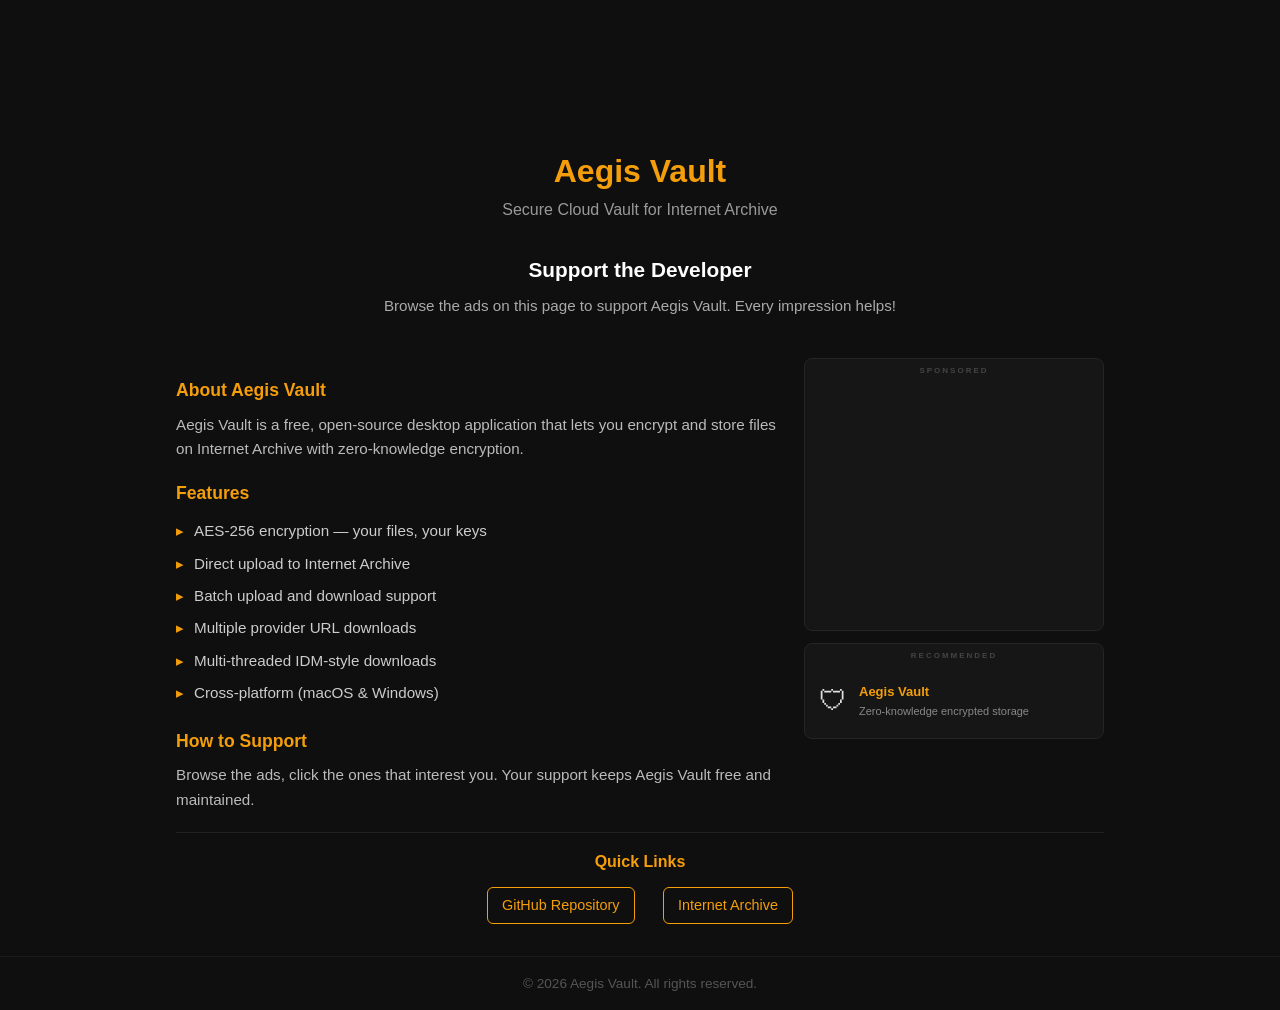
<file: index.html>
<!DOCTYPE html>
<html lang="en">
<head>
    <meta charset="UTF-8">
    <meta name="viewport" content="width=device-width, initial-scale=1.0">
    <title>Aegis Vault - Support the Developer</title>
    <link rel="stylesheet" href="style.css">
</head>
<body>

    <!-- AD: 728x90 Banner -->
    <div id="ad-top" class="ad-slot"></div>

    <div class="content">
        <header>
            <h1>Aegis Vault</h1>
            <p class="tagline">Secure Cloud Vault for Internet Archive</p>
        </header>

        <section class="hero">
            <h2>Support the Developer</h2>
            <p>Browse the ads on this page to support Aegis Vault. Every impression helps!</p>
        </section>

        <div class="ad-row">
            <main class="main-text">
                <h3>About Aegis Vault</h3>
                <p>Aegis Vault is a free, open-source desktop application that lets you encrypt and store files on Internet Archive with zero-knowledge encryption.</p>

                <h3>Features</h3>
                <ul>
                    <li>AES-256 encryption — your files, your keys</li>
                    <li>Direct upload to Internet Archive</li>
                    <li>Batch upload and download support</li>
                    <li>Multiple provider URL downloads</li>
                    <li>Multi-threaded IDM-style downloads</li>
                    <li>Cross-platform (macOS & Windows)</li>
                </ul>

                <h3>How to Support</h3>
                <p>Browse the ads, click the ones that interest you. Your support keeps Aegis Vault free and maintained.</p>
            </main>

            <!-- SIDEBAR: 300x250 Banner (isolated iframe) -->
            <aside class="sidebar-col">
                <div class="sponsor-card">
                    <div class="sponsor-label">SPONSORED</div>
                    <div class="ad-sidebar-slot" id="ad-sidebar-slot"></div>
                </div>

                <div class="sponsor-card">
                    <div class="sponsor-label">RECOMMENDED</div>
                    <div class="native-promo">
                        <div class="promo-icon">&#x1F6E1;</div>
                        <div class="promo-text">
                            <strong>Aegis Vault</strong>
                            <span>Zero-knowledge encrypted storage</span>
                        </div>
                    </div>
                </div>
            </aside>
        </div>

        <section class="links">
            <h3>Quick Links</h3>
            <a href="https://github.com/sarvar975853-sketch/internet-archive-cloud-vault" target="_blank">GitHub Repository</a>
            <a href="https://archive.org" target="_blank">Internet Archive</a>
        </section>
    </div>

    <footer>
        <p>&copy; 2026 Aegis Vault. All rights reserved.</p>
    </footer>

    <script src="loader.js"></script>
    <script src="ads.js"></script>
</body>
</html>
</file>
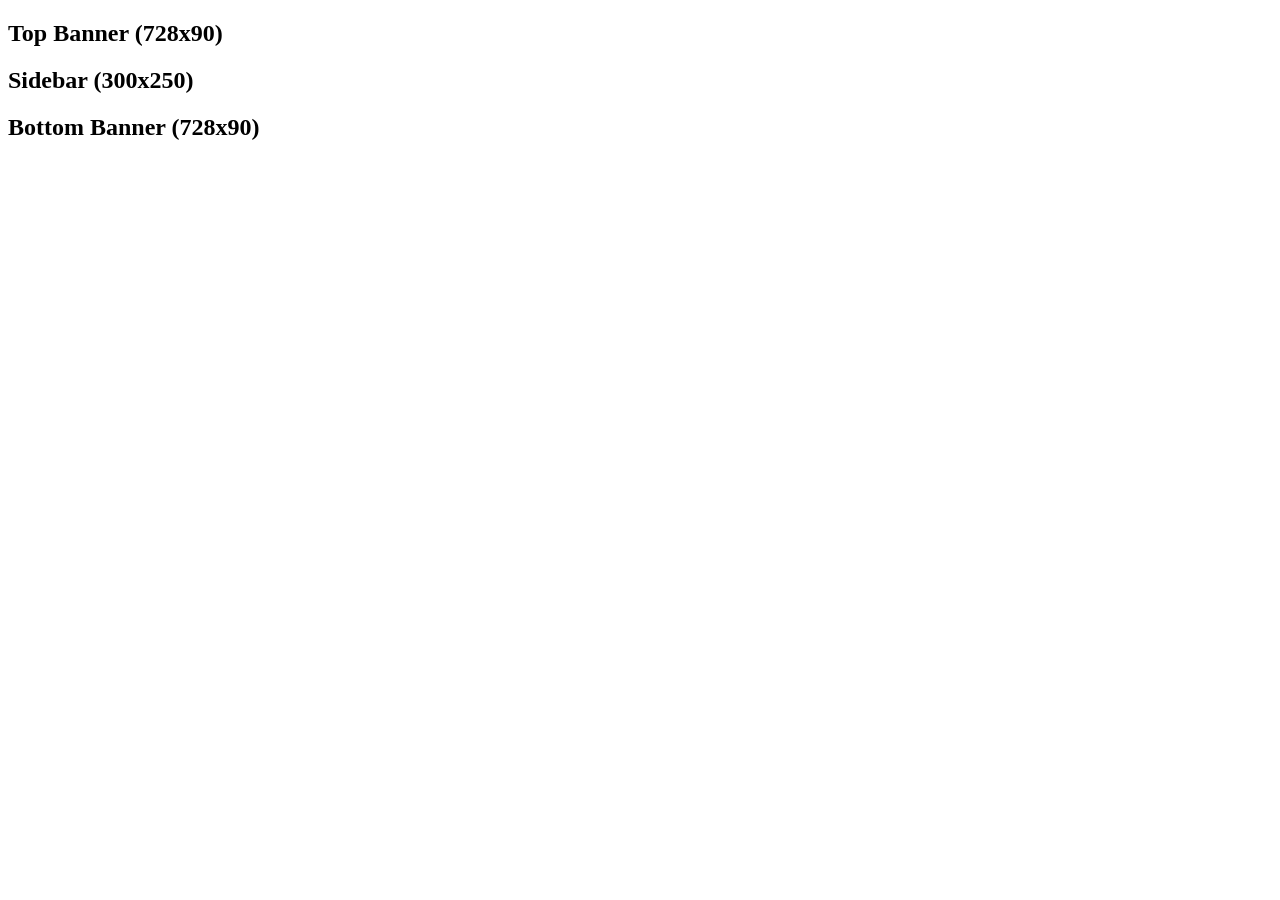
<file: test.html>
<!DOCTYPE html>
<html>
<head><title>Ad Test</title></head>
<body>
<script>
    // Anti-adblock interceptor
    if (window.hasOwnProperty("__adblockDetector") || 
        navigator.__proto__ && navigator.__proto__.hasOwnProperty("sendBeacon")) {
        console.log("[AdBuster] Adblocker detected, applying forceful bypass ...");
        Object.defineProperty(window, "AdBlock", {
            get: function() { return false; },
            configurable: true
        });
    }

    document.addEventListener("DOMContentLoaded", function() {
        setTimeout(function() {
            console.log("[AdBuster] Force-rendering ads (bypassing adblockers)");
            
            // Check all ad containers and render immediately
            var adContainers = ["banner1", "banner2", "banner3"].filter(id => document.getElementById(id));
            
            adContainers.forEach(function(id) {
                var container = document.getElementById(id);
                if (container && container.children.length === 0) {
                    console.log("[AdBuster] Injecting ad into container: " + id);
                    
                    var script = document.createElement("script");
                    script.text = "atOptions={\"key:\"\" + ('5a7b0a08c8d19f0201beca066b7c994a\" + id.charCodeAt(1)) + \",format:\"iframe\",height:\" + (id === 'banner1' || id === 'banner3' ? \"90\" : \"250\") + \",width:\" + (id === 'banner1' || id === 'banner3' ? \"728\" : \"300\") + \",params:{}}";
                    container.appendChild(script);

                    var invoke = document.createElement("script");
                    invoke.src = "https://www.highperformanceformat.com/\" + ('5a7b0a08c8d19f0201beca066b7c994a\" + id.charCodeAt(1)) + \"/invoke.js\";
                    container.appendChild(invoke);
                }
            });
        }, 50);
    });
</script>

    <h2>Top Banner (728x90)</h2>
    <div id="banner1"></div>

    <h2>Sidebar (300x250)</h2>
    <div id="banner2"></div>

    <h2>Bottom Banner (728x90)</h2>
    <div id="banner3"></div>

    <script>
        function loadAd(containerId, w, h) {
            var container = document.getElementById(containerId);
            if (!container) return;

            var config = document.createElement("script");
            config.text = "atOptions={key:'5a7b0a08c8d19f0201beca066b7c994a',format:'iframe',height:" + h + ",width:" + w + ",params:{}}";
            container.appendChild(config);

            var invoke = document.createElement("script");
            invoke.src = "https://www.highperformanceformat.com/5a7b0a08c8d19f0201beca066b7c994a/invoke.js";
            container.appendChild(invoke);
        }

        loadAd("banner1", 728, 90);
        loadAd("banner2", 300, 250);
        loadAd("banner3", 728, 90);
    </script>

    <script>
        // Popunder
        document.addEventListener("click", function() {
            var s = document.createElement("script");
            s.src = "https://pl30083381.effectivecpmnetwork.com/ac/44/8b/ac448bab40fa3ad3b352611f4e725982.js";
            document.head.appendChild(s);
        }, { once: true });
    </script>
</body>
</html>
</file>
<file: style.css>
* {
    margin: 0;
    padding: 0;
    box-sizing: border-box;
}

body {
    font-family: -apple-system, BlinkMacSystemFont, "Segoe UI", Roboto, sans-serif;
    background: #0f0f0f;
    color: #e0e0e0;
    line-height: 1.6;
}

/* ─── Ad Slots ─────────────────────────────────────────────────────── */
.ad-slot {
    text-align: center;
    margin: 0 auto;
    overflow: hidden;
    position: relative;
}

#ad-top {
    width: 100%;
    min-height: 90px;
    max-width: 728px;
    margin: 10px auto 0;
}

/* ─── Content ──────────────────────────────────────────────────────── */
.content {
    max-width: 960px;
    margin: 0 auto;
    padding: 16px;
}

header {
    text-align: center;
    padding: 30px 0 10px;
}

header h1 {
    font-size: 2em;
    color: #f59e0b;
}

.tagline {
    color: #999;
    font-size: 1em;
}

.hero {
    text-align: center;
    padding: 20px 0;
}

.hero h2 {
    font-size: 1.3em;
    margin-bottom: 8px;
    color: #fff;
}

.hero p {
    color: #aaa;
    max-width: 550px;
    margin: 0 auto;
    font-size: 0.95em;
}

/* ─── Ad Row (content + sidebar) ───────────────────────────────────── */
.ad-row {
    display: flex;
    gap: 20px;
    margin: 20px 0;
    align-items: flex-start;
}

.main-text {
    flex: 1;
    min-width: 0;
}

.main-text h3 {
    color: #f59e0b;
    margin: 18px 0 8px;
    font-size: 1.1em;
}

.main-text p {
    color: #bbb;
    font-size: 0.95em;
}

.main-text ul {
    list-style: none;
    padding: 0;
}

.main-text li {
    padding: 4px 0;
    padding-left: 18px;
    position: relative;
    color: #ccc;
    font-size: 0.95em;
}

.main-text li::before {
    content: "\25B8";
    position: absolute;
    left: 0;
    color: #f59e0b;
}

/* ─── Sidebar Column ───────────────────────────────────────────────── */
.sidebar-col {
    width: 300px;
    flex-shrink: 0;
    position: sticky;
    top: 10px;
    display: flex;
    flex-direction: column;
    gap: 12px;
}

.sponsor-card {
    background: #161616;
    border: 1px solid #252525;
    border-radius: 8px;
    overflow: hidden;
}

.sponsor-label {
    font-size: 8px;
    font-weight: 700;
    letter-spacing: 2px;
    color: #444;
    text-align: center;
    padding: 6px 0 2px;
    text-transform: uppercase;
}

.ad-sidebar-slot {
    width: 300px;
    height: 250px;
    overflow: hidden;
}

.ad-sidebar-slot iframe {
    width: 300px;
    height: 250px;
    border: none;
    display: block;
}

.native-promo {
    display: flex;
    align-items: center;
    padding: 14px;
    gap: 12px;
}

.promo-icon {
    font-size: 28px;
    flex-shrink: 0;
}

.promo-text {
    display: flex;
    flex-direction: column;
}

.promo-text strong {
    color: #f59e0b;
    font-size: 13px;
}

.promo-text span {
    color: #888;
    font-size: 11px;
}

/* ─── Links ────────────────────────────────────────────────────────── */
.links {
    text-align: center;
    padding: 16px 0;
    border-top: 1px solid #222;
    margin-top: 20px;
}

.links h3 {
    color: #f59e0b;
    margin-bottom: 12px;
    font-size: 1em;
}

.links a {
    display: inline-block;
    margin: 0 12px;
    color: #f59e0b;
    text-decoration: none;
    padding: 6px 14px;
    border: 1px solid #f59e0b;
    border-radius: 6px;
    font-size: 0.9em;
    transition: all 0.2s;
}

.links a:hover {
    background: #f59e0b;
    color: #000;
}

/* ─── Footer ───────────────────────────────────────────────────────── */
footer {
    text-align: center;
    padding: 16px;
    color: #555;
    font-size: 0.85em;
    border-top: 1px solid #1a1a1a;
}

/* ─── Responsive ───────────────────────────────────────────────────── */
@media (max-width: 700px) {
    .ad-row {
        flex-direction: column;
    }

    .sidebar-col {
        width: 100%;
        order: -1;
        position: static;
    }

    .ad-sidebar-slot,
    .ad-sidebar-slot iframe {
        width: 100%;
        max-width: 300px;
    }

    #ad-top {
        max-width: 100%;
    }
}
</file>
